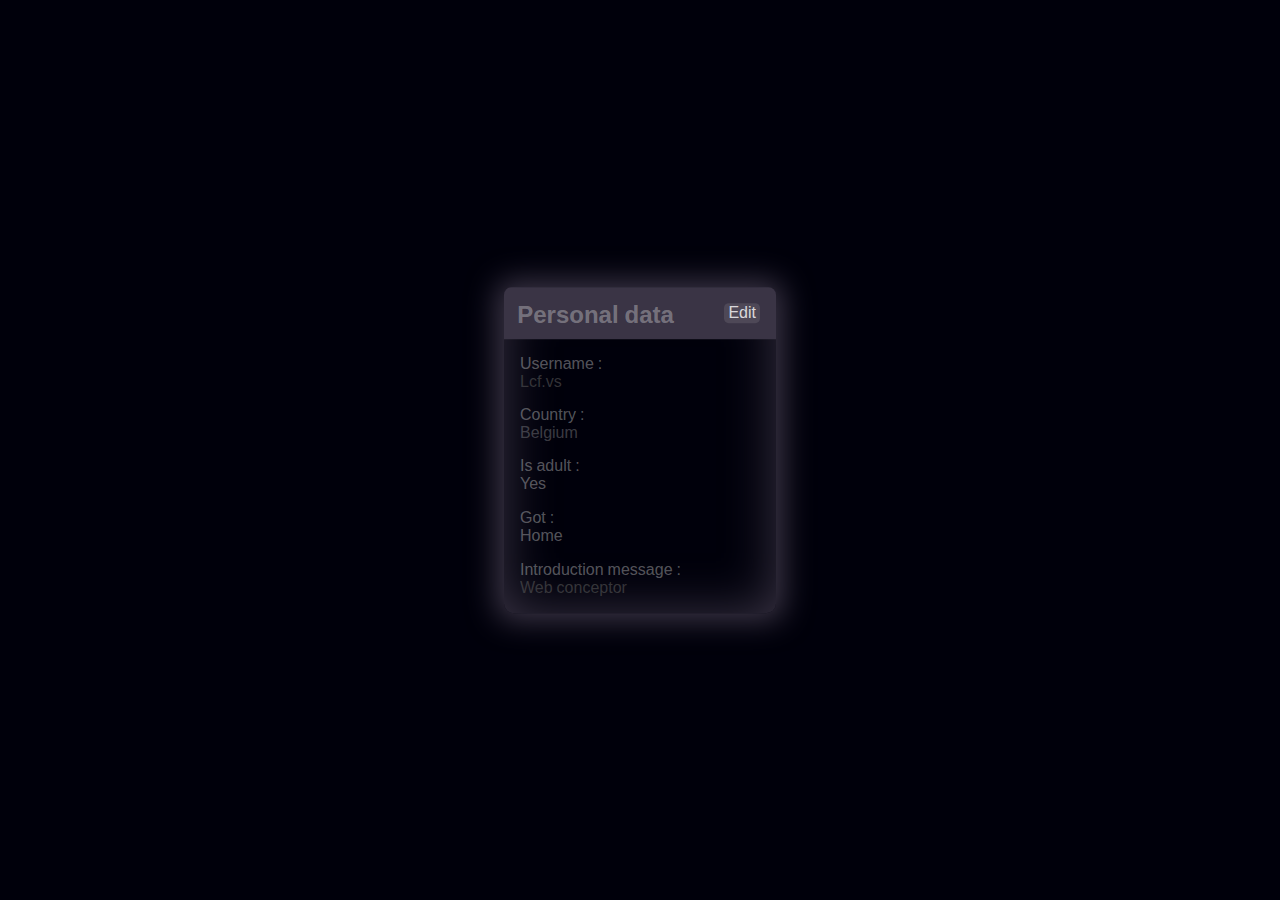
<file: index.html>
<!DOCTYPE html>
<html>
    <head>
        <title>form.cheats.editable</title>
        <meta charset="utf-8" />
        <meta http-equiv="X-UA-Compatible" content="IE=edge" />
        <meta name="viewport" content="width=device-width, initial-scale=1" />
        <link rel="stylesheet" href="./lib/form.cheats/css/style.min.css" media="all" />
        <link rel="stylesheet" href="./lib/form.cheats.editable/css/style.min.css" media="all" />
        <link rel="stylesheet" href="./css/editable.css" media="all" />
    </head>
    <body>
        <section>
            <h1>Personal data</h1>
            <form class="cheats editable">
                <button type="button" class="edit">Edit</button>
                <button type="submit" class="save">Save</button>
                <fieldset disabled="disabled">
                    <p>
                        <label for="username">Username</label>
                        <input id="username" placeholder="Lcf.vs" />
                    </p>
                    <p>
                        <label for="country">Country</label>
                        <select id="country">
                            <option value="Belgium" selected="selected">Belgium</option>
                            <option value="France">France</option>
                            <option value="Other">Other</option>
                        </select>
                    </p>
                </fieldset>
                <fieldset disabled="disabled">
                    <legend>Is adult</legend>
                    <p>
                        <input type="radio" name="adult" id="adult-yes" value="yes" checked="checked" /><label for="adult-yes">Yes</label>
                        <input type="radio" name="adult" id="adult-no" value="no" /><label for="adult-no">No</label>
                    </p>
                </fieldset>
                <fieldset disabled="disabled">
                    <legend>Got</legend>
                    <p>
                        <input type="checkbox" id="home" value="yes" checked="checked" /><label for="home">Home</label>
                        <input type="checkbox" id="partner" value="yes" /><label for="partner">A partner</label>
                        <input type="checkbox" id="children" value="yes" /><label for="children">Any children</label>
                        <input type="checkbox" id="pets" value="yes" /><label for="pets">Any pets</label>
                    </p>
                </fieldset>
                <fieldset disabled="disabled">
                    <p>
                        <label for="intro">Introduction message</label>
                        <textarea id="intro" placeholder="Web conceptor" rows="1"></textarea>
                    </p>
                </fieldset>
            </form>
        </section>
        <script src="./lib/form.cheats/js/script.js"></script>
        <script src="./lib/form.cheats.editable/js/script.js"></script>
        <script src="./js/main.js"></script>
    </body>
</html>
</file>
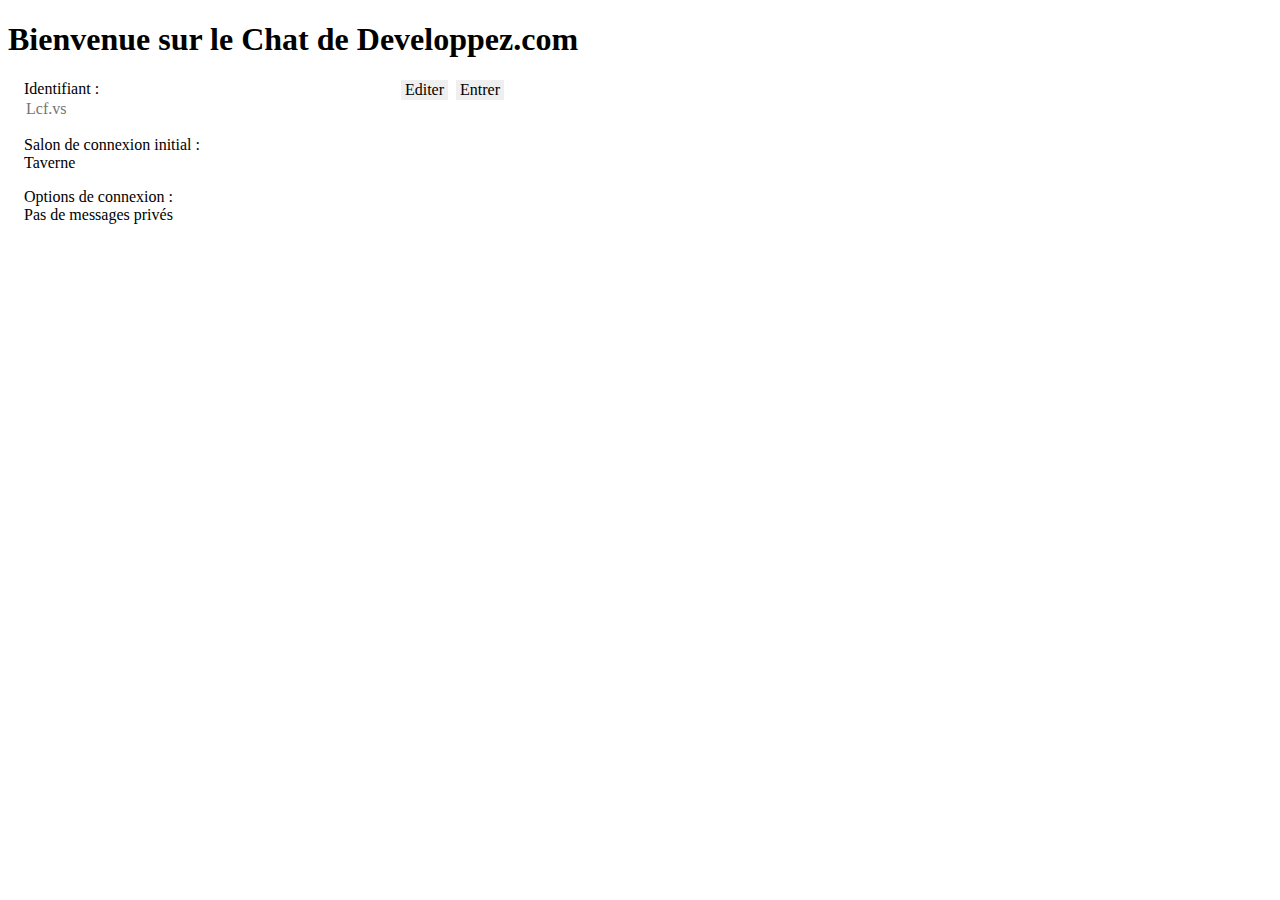
<file: anochat.html>
<!DOCTYPE html>
<html>
    <head>
        <title>form.cheats.anochat</title>
        <meta charset="utf-8" />
        <meta http-equiv="X-UA-Compatible" content="IE=edge" />
        <meta name="viewport" content="width=device-width, initial-scale=1" />
        <link rel="stylesheet" href="./lib/form.cheats/css/style.min.css" media="all" />
        <link rel="stylesheet" href="./lib/form.cheats.editable/css/style.min.css" media="all" />
        <link rel="stylesheet" href="./css/anochat.css" media="all" />
    </head>
    <body>
        <section>
            <h1>Bienvenue sur le Chat de Developpez.com</h1>
            <form class="cheats editable">
                <input type="submit" value="Entrer" />
                <button type="button" class="edit">Editer</button>
                <input type="submit" name="save" class="save" value="Sauver et entrer" />
                <fieldset disabled="disabled">
                    <p>
                        <label for="login">Identifiant</label>
                        <input id="login" required="required" placeholder="Lcf.vs" />
                    </p>
                </fieldset>
                <fieldset disabled="disabled">
                    <legend>Salon de connexion initial</legend>
                    <p>
                        <input type="radio" name="salonConnexion" id="salonConnexion10" checked="checked" /><label for="salonConnexion10">Développement Web</label>
                        <input type="radio" name="salonConnexion" id="salonConnexion20" checked="checked" /><label for="salonConnexion20">Développement Général</label>
                        <input type="radio" name="salonConnexion" id="salonConnexion30" checked="checked" /><label for="salonConnexion30">Bases de données</label>
                        <input type="radio" name="salonConnexion" id="salonConnexion40" checked="checked" /><label for="salonConnexion40">Taverne</label>
                    </p>
                </fieldset>
                <fieldset disabled="disabled">
                    <legend>Options de connexion</legend>
                    <p>
                        <input type="checkbox" id="identNoPv" name="identNoPv" value="1" checked="checked" /><label for="identNoPv">Pas de messages privés</label>
                        <input type="checkbox" id="identPro" value="1" /><label for="identPro">Poste pro</label>
                    </p>
                </fieldset>
            </form>
        </section>
        <script src="./lib/form.cheats/js/script.js"></script>
        <script src="./lib/form.cheats.editable/js/script.js"></script>
        <script src="./js/main.js"></script>
    </body>
</html>
</file>
<file: css/anochat.css>
form.cheats.editable {
    width: 30em;
}

form.cheats.editable button,
form.cheats.editable [type="submit"] {
    margin-top: 0;
}

form.editable .edit,
form.editable .save {
    margin-right: .5em;
}

form.cheats.editable #login {
    width: 12em;
}
</file>
<file: lib/form.cheats/css/style.min.css>
/*
Copyright MIT 2016 Lcf.vs
https://github.com/Lcfvs/form.cheats
*/
form.cheats{outline:none;margin:1em}form.cheats fieldset,form.cheats legend,form.cheats p{border:none;text-indent:0;margin:0;padding:0}form.cheats fieldset + fieldset,form.cheats p + p{margin-top:1em}form.cheats legend + p{margin-top:0}form.cheats legend:after,form.cheats label:after{content:' :'}form.cheats [type="checkbox"] + label:after,form.cheats [type="radio"] + label:after{content:'';display:block}form.cheats [type="checkbox"],form.cheats [type="radio"]{margin-left:0}form.cheats textarea{overflow:hidden;border:none;box-sizing:content-box;text-align:justify;resize:none}form.cheats input:not([type="checkbox"]):not([type="radio"]):not([type="button"]):not([type="reset"]):not([type="submit"]),form.cheats select,form.cheats textarea{display:block}form.cheats button,form.cheats input:not([type="checkbox"]):not([type="radio"]),form.cheats select,form.cheats textarea{font-family:inherit;font-size:inherit}form.cheats button,form.cheats input:not([type="checkbox"]):not([type="radio"]),form.cheats textarea{padding-left:.25em;padding-right:.25em}form.cheats button,form.cheats [type="button"],form.cheats [type="reset"],form.cheats [type="submit"]{border:none}form.cheats input[type="radio"],form.cheats input[type="checkbox"]{visibility:hidden;position:absolute}form.cheats input[type="radio"] + label:before,form.cheats input[type="checkbox"] + label:before{position:relative;height:.7em;width:.7em;margin-right:.188em;content:" ";display:inline-block;background-color:#444;text-align:center;color:rgba(255, 255, 255, .8)}form.cheats input[type="radio"] + label:before{top:-.1em;line-height:.57em;font-size:1em;border-radius:50%}form.cheats input[type="checkbox"] + label:before{top:-.1em;line-height:.48em;font-size:.9em;border-radius:12.5%}form.cheats input[type="radio"]:checked + label:before{content:"●"}form.cheats input[type="checkbox"]:checked + label:before{content:"■"}form.cheats input:not([type="checkbox"]):not([type="radio"]):not([type="button"]):not([type="reset"]):not([type="submit"]),form.cheats select,form.cheats textarea{box-sizing:border-box;width:100%}
</file>
<file: lib/form.cheats.editable/css/style.min.css>
/*
Copyright MIT 2016 Lcf.vs
https://github.com/Lcfvs/form.cheats
*/
form.editable .edit,form.editable [type="submit"],form.editable [type="reset"]{float:right}form.editable:not(.enabled) .edit,form.editable.enabled [type="submit"],form.editable.enabled [type="reset"]{display:inline-block}form.editable.enabled .edit,form.editable:not(.enabled) [type="submit"].save,form.editable:not(.enabled) [type="reset"],form.editable [disabled="disabled"] [type="submit"],form.editable [disabled="disabled"] [type="checkbox"]:not(:checked) + label,form.editable [disabled="disabled"] [type="radio"]:not(:checked) + label,form.editable [disabled="disabled"] [type="checkbox"] + label:before,form.editable [disabled="disabled"] [type="radio"] + label:before{display:none}form.editable [disabled="disabled"] input,form.editable [disabled="disabled"] select,form.editable [disabled="disabled"] textarea,form.editable [disabled="disabled"] [type="checkbox"]:checked + label,form.editable [disabled="disabled"] [type="radio"]:checked + label{color:inherit}form.editable [disabled="disabled"] input,form.editable [disabled="disabled"] select,form.editable [disabled="disabled"] textarea{width:100%;border-color:transparent;background-color:transparent;text-indent:0;-webkit-appearance:none;-moz-appearance:none;appearance:none}form.editable [disabled="disabled"] select{margin-left:-.25em}:not(*:root) form.editable [disabled="disabled"] select{margin-left:0}form.cheats [disabled="disabled"] input:not([type="checkbox"]):not([type="radio"]):not([type="button"]):not([type="reset"]):not([type="submit"]),form.cheats [disabled="disabled"] select,form.cheats [disabled="disabled"] textarea{padding:0}
</file>
<file: css/editable.css>
@import url(./font-awesome.min.css);

body {
    position: absolute;
    text-align: center;
    background-color: #00000b;
    width: 100%;
    height: 100%;
    margin: 0;
    padding: 0;
    font-family: FontAwesome, Arial;
    color: rgba(214, 214, 214, .4);
    -webkit-touch-callout: none;
    -webkit-user-select: none;
    -khtml-user-select: none;
    -moz-user-select: none;
    -ms-user-select: none;
    user-select: none;
}

@keyframes vapors {
    0% {
        box-shadow: 0 0 1.813em 0.438em #3a3445, 0 0 3.125em #3a3445 inset, 0 0 .625em rgba(58, 52, 69, .6) inset;
    }
    
    25% {
        box-shadow: 0 0 1.813em 0.438em #3a3445, 0 0 3.125em #3a3445 inset, 0 -17.5em 8em rgba(58, 52, 69, .3) inset;
    }
    
    100% {
        box-shadow: 0 0 1.813em 0.438em #3a3445, 0 0 3.125em #3a3445 inset, 0 -17.5em 8em rgba(58, 52, 69, 0) inset;
    }
}

section {
    position: relative;
    display: inline-block;
    text-align: left;
    top: 50%;
    transform: translateY(-50%);
    margin: 0 auto;
    border-radius: .625em;
    box-shadow: 0 0 1.813em .438em #3a3445, 0 0 3.125em #3a3445 inset;
    animation-name: vapors;
    animation-duration: 10s;
    animation-delay: 10s;
    animation-timing-function: ease-out;
    animation-iteration-count: infinite;
}

section h1 {
    margin: 0;
    padding: 0.4em 0 0 0.55em;
    background-color: rgba(58, 52, 69, 1);
    border-radius: .313em .313em 0 0;
    height: 1.75em;
    font-size: 1.5em;
    line-height: 1.5em;
}

::-webkit-input-placeholder {
    color: rgba(85, 85, 85, .6);
}

:-moz-placeholder {
    color: rgba(85, 85, 85, .6);
}

::-moz-placeholder {
    color: rgba(85, 85, 85, .6);
}

:-ms-input-placeholder {
    color: rgba(85, 85, 85, .6);
}

::-ms-input-placeholder {
    color: rgba(85, 85, 85, .6);
}

form.cheats input:not([type="button"]):not([type="checkbox"]):not([type="radio"]):not([type="submit"]),
form.cheats textarea,
form.cheats select {
    border: none;
}

form.cheats.editable {
    width: 15em;
}

form.cheats.editable [type="submit"],
form.cheats.editable button {
    margin-top: -3.2em;
    color: rgba(255, 255, 255, .8);
    background-color: rgba(255, 255, 255, .1);
    border-radius: .3em;
}

form.cheats.editable fieldset:not([disabled="disabled"]) select,
form.cheats.editable fieldset:not([disabled="disabled"]) input:not([type="button"]):not([type="reset"]):not([type="submit"]),
form.cheats.editable fieldset:not([disabled="disabled"]) textarea {
    background-color: rgba(255, 255, 255, .8);
    border-radius: .313em;
}
</file>
